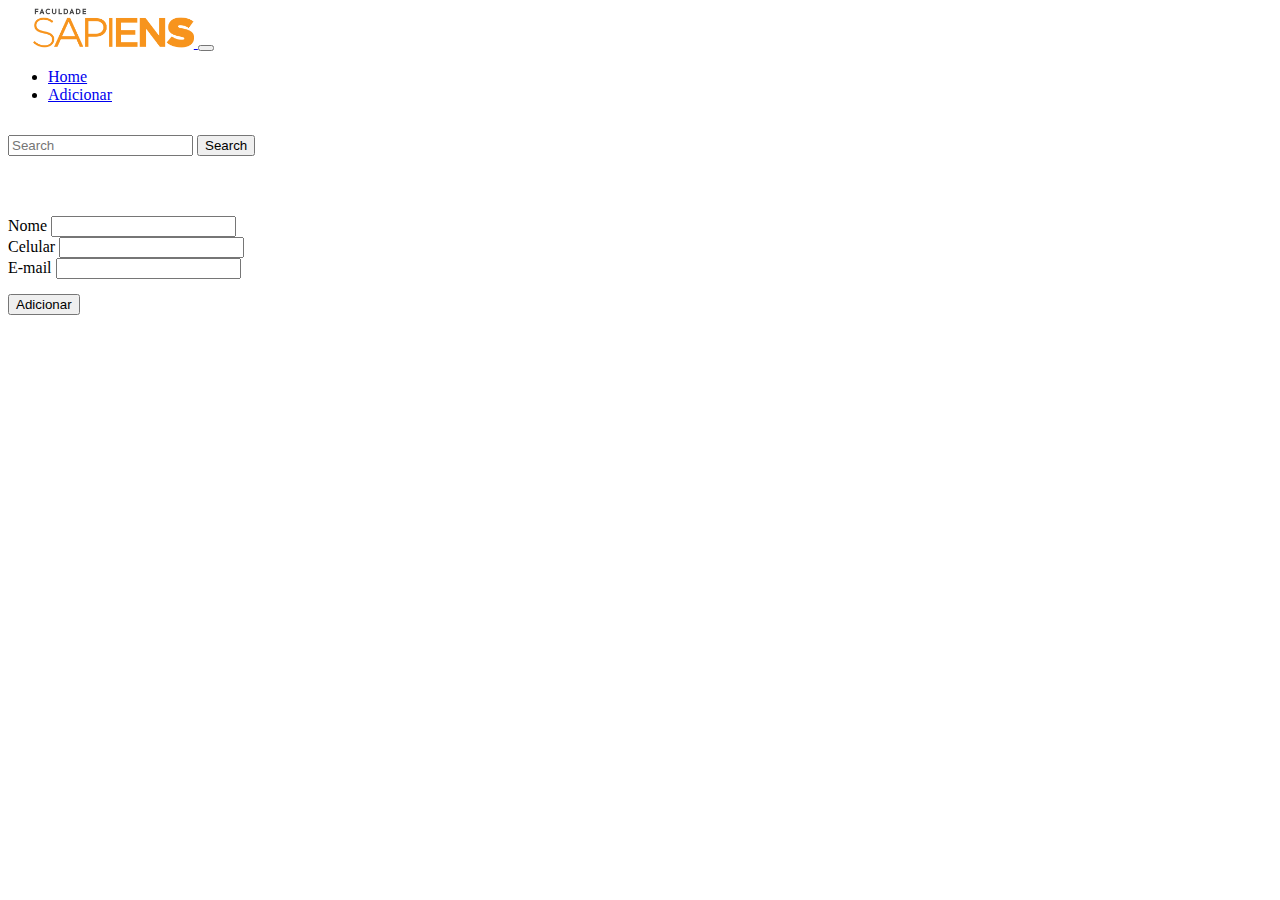
<file: add.html>
<!doctype html>
<html lang="en">
  <head>
    <meta charset="utf-8">
    <meta name="viewport" content="width=device-width, initial-scale=1">
    <title>Bootstrap demo</title>
    <link href="https://cdn.jsdelivr.net/npm/bootstrap@5.2.0-beta1/dist/css/bootstrap.min.css" rel="stylesheet" integrity="sha384-0evHe/X+R7YkIZDRvuzKMRqM+OrBnVFBL6DOitfPri4tjfHxaWutUpFmBp4vmVor" crossorigin="anonymous">
    <link rel="stylesheet" href="css/style.css">
    
  </head>
  <body>
    <nav class="navbar navbar-expand-lg bg-light">
        <div class="container-fluid">
            <a class="navbar-brand" href="index.html">
                <img class="logo" src="/img/logo-faculdade.png" alt="logo-faculdade">
            </a>
            <button class="navbar-toggler" type="button" data-bs-toggle="collapse" data-bs-target="#navbarSupportedContent" aria-controls="navbarSupportedContent" aria-expanded="false" aria-label="Toggle navigation">
                <span class="navbar-toggler-icon"></span>
            </button>
            <div class="collapse navbar-collapse" id="navbarSupportedContent">
                <ul class="navbar-nav me-auto mb-2 mb-lg-0">
                    <li class="nav-item">
                        <a class="nav-link active" aria-current="page" href="index.html">Home</a>
                    </li>
                    <li class="nav-item">
                        <a class="nav-link active" aria-current="page" href="add.html">Adicionar</a>
                    </li>
                </ul>
                <form class="d-flex" role="search">
                    <input class="form-control me-2" type="search" placeholder="Search" aria-label="Search">
                    <button class="btn btn-outline-success" type="submit">Search</button>
                </form>
            </div>
        </div>
    </nav>

    <div class="d-flex justify-content-center form">
        <form id="form">
              <div class="container">
                  <div class="row">
                    <div class="col">
                      <label for="exampleInputEmail1" class="form-label">Nome</label>
                      <input type="text" id="nome" class="form-control" id="exampleInputEmail1" aria-describedby="emailHelp" required>
                    </div>
                    <div class="col">
                      <label for="exampleInputEmail1" class="form-label">Celular</label>
                      <input type="text" id="celular" class="form-control" id="exampleInputEmail1" aria-describedby="emailHelp" required>
                    </div>
                  </div>
                  <div class="row">
                    <div class="col">
                      <label for="exampleInputEmail1" class="form-label">E-mail</label>
                      <input type="email" id="email" class="form-control" id="exampleInputPassword1" required>
                    </div>
                  </div>
                  <button id='adicionar' class="btn btn-primary">Adicionar</button>
                </div>
              
        </form>
    </div>

    <script src="https://cdn.jsdelivr.net/npm/bootstrap@5.2.0-beta1/dist/js/bootstrap.bundle.min.js" integrity="sha384-pprn3073KE6tl6bjs2QrFaJGz5/SUsLqktiwsUTF55Jfv3qYSDhgCecCxMW52nD2" crossorigin="anonymous"></script>
  </body>

  <script type="text/javascript" src="main.js" ></script> 
</html>
</file>
<file: css/style.css>
.logo{
    height: 40px;
    margin-left: 25px;
}
.container{
    margin-top: 60px;
}
.btn-modify{
    list-style: none;
    text-decoration: none;
    color: black;
    margin-right: 15px;
}
.btn-modify:hover{
    color: blue;
}
.form{
    margin-top: 60px;
}
.btn{
    margin-top: 15px;
}
</file>
